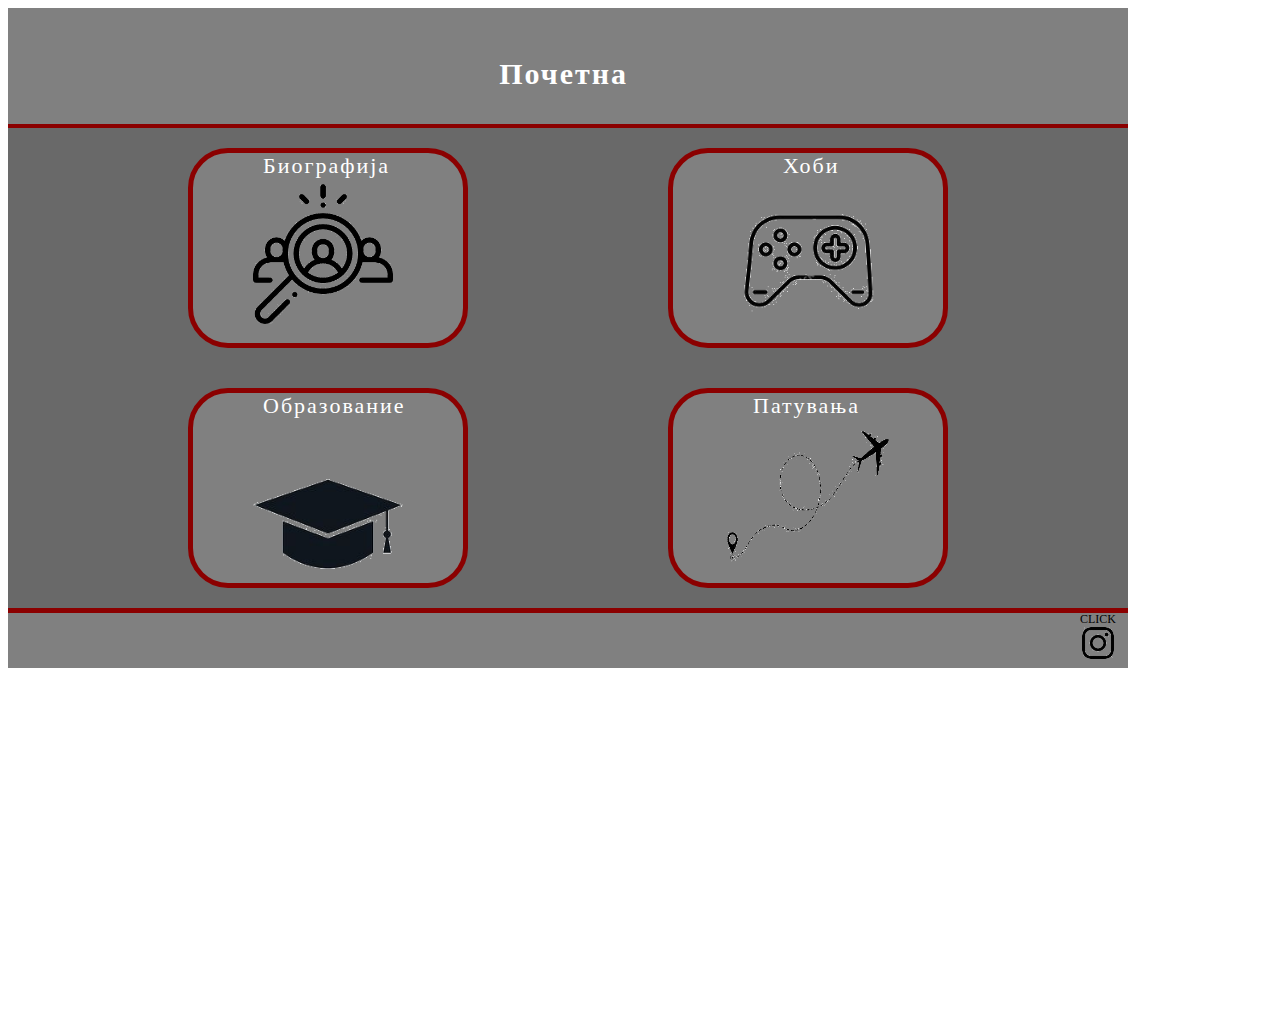
<file: index.html>
<!DOCTYPE html>
<html lang="en">
<head>
    <meta charset="UTF-8">
    <title>Lab4</title>
    <link rel="stylesheet" href="domasnaa.css">
</head>
<body>
<header>

</header>
<div class="all">
    <div class="head">
        <h4>
            <a id="5" class="pomestiseV2" href="pocetna.html" >Почетна</a>
        </h4>
    </div>
    <div class="pocetna1">
        <a id="1" href="biografijaa.html">Биографија</a>
        <img class="bio" src="Recruitment free icons designed by Freepik.png" height="140" width="140"/>
    </div>
    <div class="pocetna2">
        <a id="2" href="hobi.html">Хоби</a>
        <img class="pla" src="hobi.png" height="190" width="190"/>
    </div>
    <div class="pocetna3">
        <a id="3" href="obrazovanie.html">Образование</a>
        <img class="obr" src="obrazovanie.png" height="200" width="200"/>
    </div>
    <div class="pocetna4">
        <a id="4" href="patuvanja.html">Патувања</a>
        <img class="avion" src="ddaa.png" height="190" width="190"/>
    </div>
    <div class="pozzAA">

    </div>
</div>
<footer>
    <div class="foot">
        <a href="https://instagram.com/petaarf" target="_blank">
            <img src="8c50893f510ae4bf4a0094d71d8fa674 (1).png" height="60" width="60"/>
        </a>
        <p class="klikk">CLICK</p>
    </div>
</footer>
</body>
</html>
</file>
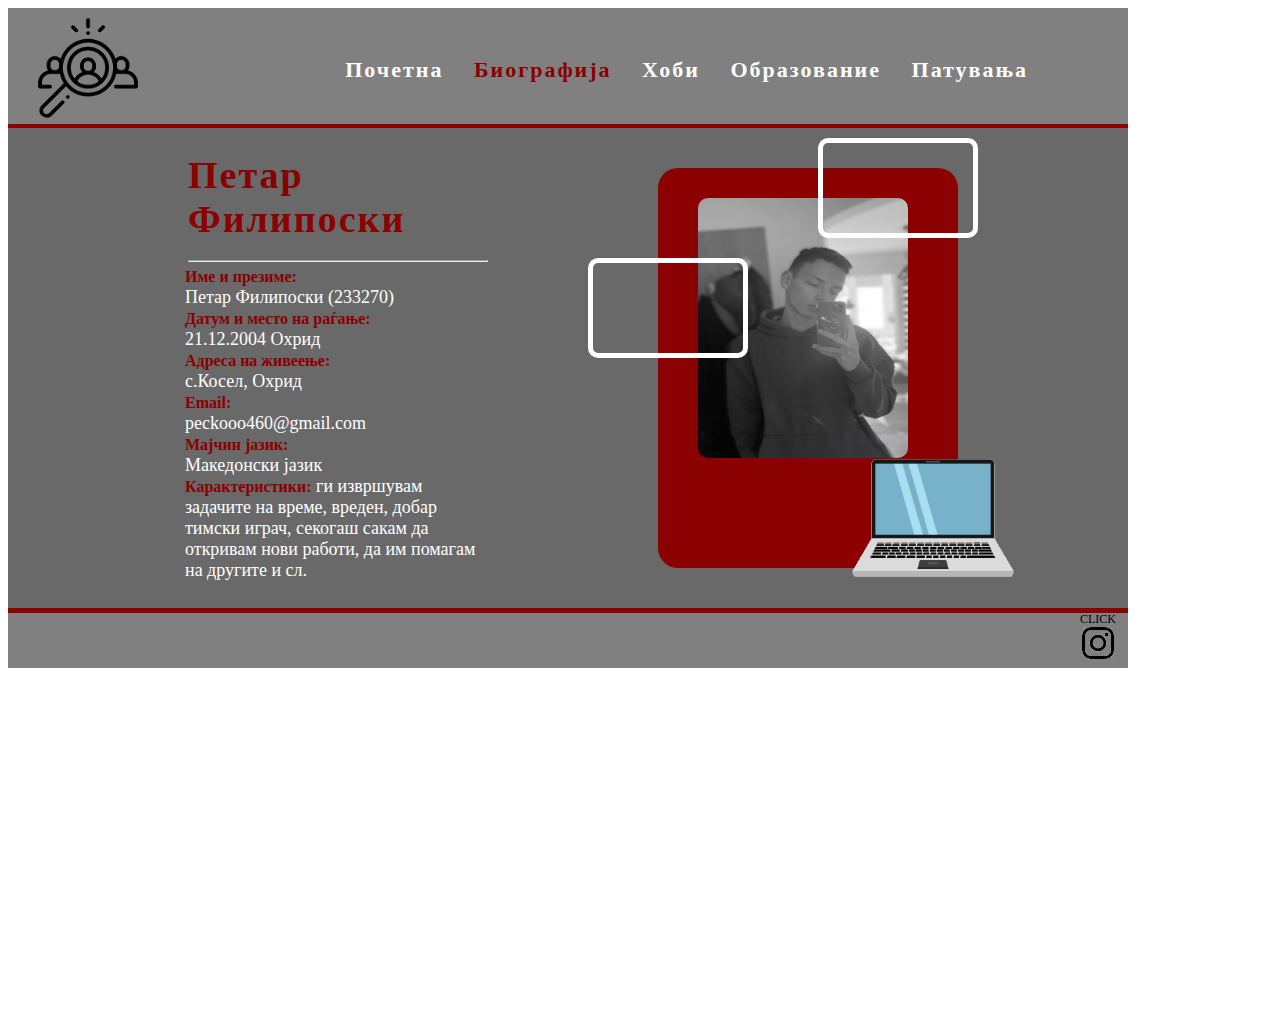
<file: biografijaa.html>
<!DOCTYPE html>
<html lang="en" xmlns="http://www.w3.org/1999/html" xmlns="http://www.w3.org/1999/html">
<head>
    <meta charset="UTF-8">
    <title>Lab4</title>
    <link rel="stylesheet" href="domasnaa.css">
</head>
<body>
<header>

</header>
<div class="all">
    <div class="head">
        <h4>
            <a id="5" href="pocetna.html">Почетна</a>
            <a class="pr" href="biografijaa.html">Биографија</a>
            <a id="2" href="hobi.html">Хоби</a>
            <a id="3" href="obrazovanie.html">Образование</a>
            <a id="4" href="patuvanja.html">Патувања</a>
        </h4>

        <img class="bio" src="Recruitment free icons designed by Freepik.png" height="100" width="100"/></div>
    <div class="l12">

    </div>
    <div class="l11">
    </div>
    <div class="l10">
        <img src="Laptop Clipart Transparent Background, Laptop, Laptop Clipart, Laptop I PNG Image For Free Download (1).png"
             height="220" width="210"/>
    </div>
    <div class="imee">
        Петар</br>
        Филипоски</br>
        <hr/>
    </div>
    <div class="slikam">
        <img src="sadads.jpg" height="260" width="210"/>
    </div>
    <div class="l9">

    </div>
    <div class="l8">
        <p>
            <b>Име и презиме:</b><br/>
            Петар Филипоски (233270)<br/>
            <b>Датум и место на раѓање:</b> <br/>
            21.12.2004 Охрид<br/>
            <b>Адреса на живеење:</b> <br/>
            с.Косел, Охрид<br/>
            <b>Email:</b> <br/>
            peckooo460@gmail.com<br/>
            <b>Мајчин јазик:</b><br/>
            Македонски јазик<br/>
            <b>Карактеристики:</b> ги извршувам задачите на време, вреден, добар тимски играч, секогаш сакам да
            откривам нови работи, да им помагам на другите и сл.
        </p>
    </div>
</div>
<footer>
    <div class="foot">
        <a href="https://instagram.com/petaarf" target="_blank">
            <img src="8c50893f510ae4bf4a0094d71d8fa674 (1).png" height="60" width="60"/>
        </a>
        <p class="klikk">CLICK</p>
    </div>

</footer>
</body>
</html>
</file>
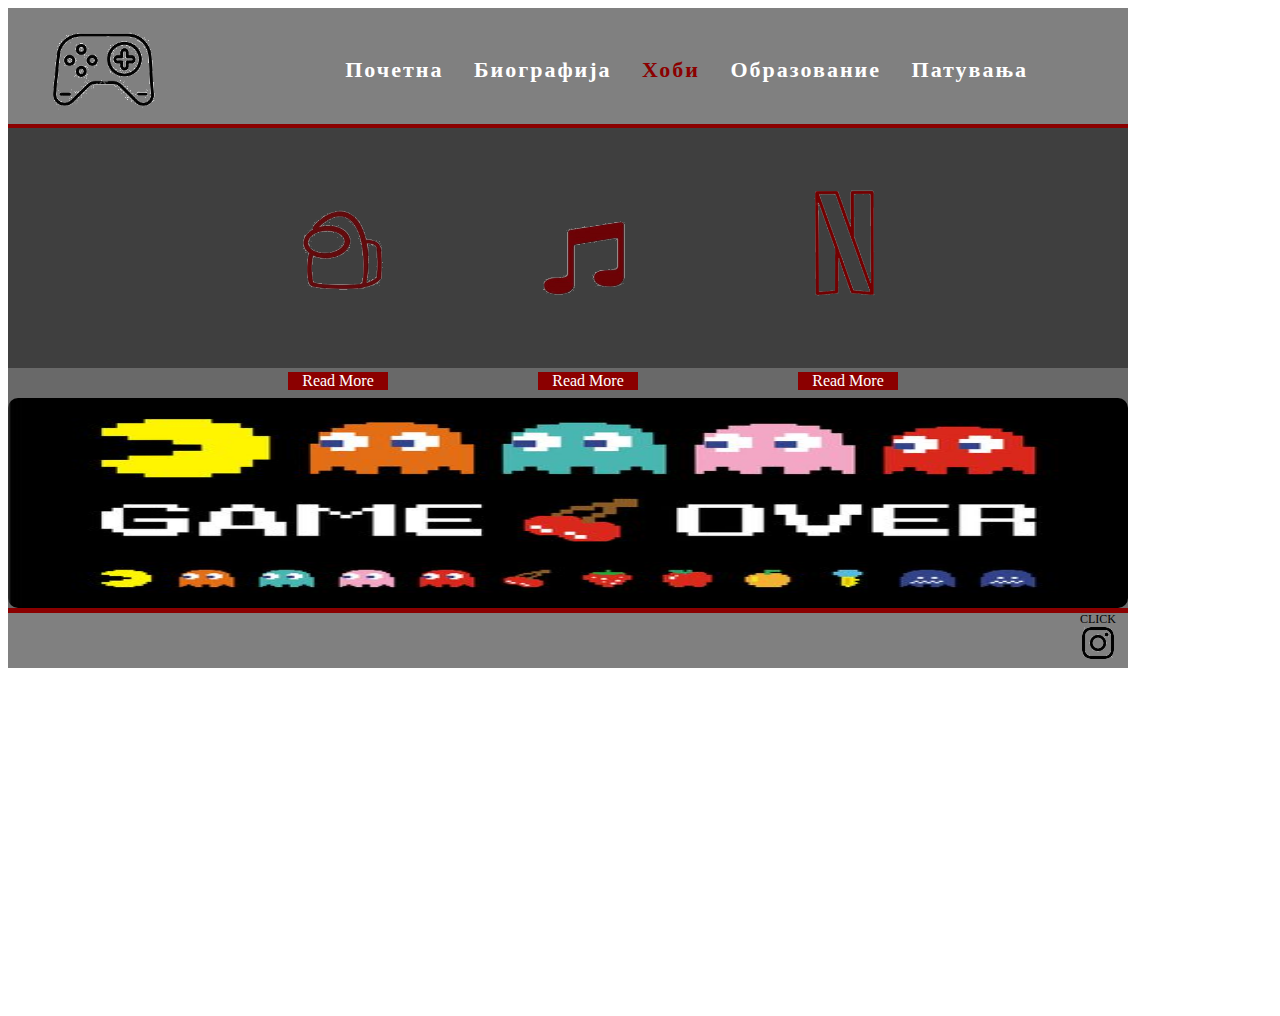
<file: hobi.html>
<!DOCTYPE html>
<html lang="en">
<head>
    <meta charset="UTF-8">
    <title>Lab4</title>
    <link rel="stylesheet" href="domasnaa.css">
</head>
<body>
<header>

</header>
<div class="all">
    <div class="head">
        <h4>
            <a id="5" href="pocetna.html">Почетна</a>
            <a id="1" href="biografijaa.html">Биографија</a>
            <a id="2" href="hobi.html" class="pr">Хоби</a>
            <a id="3" href="obrazovanie.html">Образование</a>
            <a id="4" href="patuvanja.html">Патувања</a>
        </h4>
        <img class="pla" src="hobi.png" height="150" width="150"/>
    </div>
    <div class="l4">
        <input id="input" type="checkbox">
        <img src="ig1.png" height="450" width="350"/>
        <div class="cont1">
            <h2>Online игри</h2>
            <p>
                Најголемиот дел од моето слободно време го поминувам во играње игри.<br/>
                Едни од повеќето игри кои ги играм online се:
                Mortal Combat, Paladins, Minecraft, Among Us, Counter-Strike и сл.
                Преку овие игри имам стекнато многу нови пријателства, така што тие не се само за забава
                туку нудат можности и за запoзнавање нови пријатели.
            </p>
            <p id="tekstt">
            </p>
            <label class="lab2" for="input">Show less</label>
        </div>
        <label class="lab1" for="input">Read More</label>
    </div>
    <div class="l3">
        <input id="input2" type="checkbox">
        <img class="pomestise" src="ig2.png" height="300" width="300"/>
        <div class="cont2">
            <h2>Музика</h2>
            <p>
                Покрај играњето игри, исто така јас голем дел од времето сакам да слушам музика.
                Слушам различни шанрови, меѓу кои најмногу слушам српски и тоа: Relja, Klinac, Nucci...
                А од англиските пеачи: The weeknd, Eminem.. а додека пак од нашите го слушам Тоше Проески.
            </p>
            <p id="tekstt2">
            </p>
            <label class="lab4" for="input2">Show less</label>
        </div>
        <label class="lab3" for="input2">Read More</label>
    </div>
    <div class="l2">
        <input id="input3" type="checkbox">
        <img src="igr3.png" height="150" width="150"/>
        <div class="cont3">
            <h2>Филмови</h2>
            <p>
                Моите омилени жанрови на филмови се хорор, фантазија и комедија.
                Меѓу моите најомилени би ги издвоил следниве: The Maze Runner,
                The Hunger Games, The Conjuring, Anabell , Scream, Marrow Bone и други.
            </p>
            <p id="tekstt3">
            </p>
            <label class="lab5" for="input3">Show less</label>
        </div>
        <label class="lab6" for="input3">Read More</label>
    </div>
    <div class="crn">

    </div>
    <div class="gmov">
        <img class="apst" src="pozadinaH.jpg" height="210" width="1120"/>
    </div>
</div>
<footer>
    <div class="foot">
        <a href="https://instagram.com/petaarf" target="_blank">
            <img src="8c50893f510ae4bf4a0094d71d8fa674 (1).png" height="60" width="60"/>
        </a>
        <p class="klikk">CLICK</p>
    </div>
</footer>
</body>
</html>
</file>
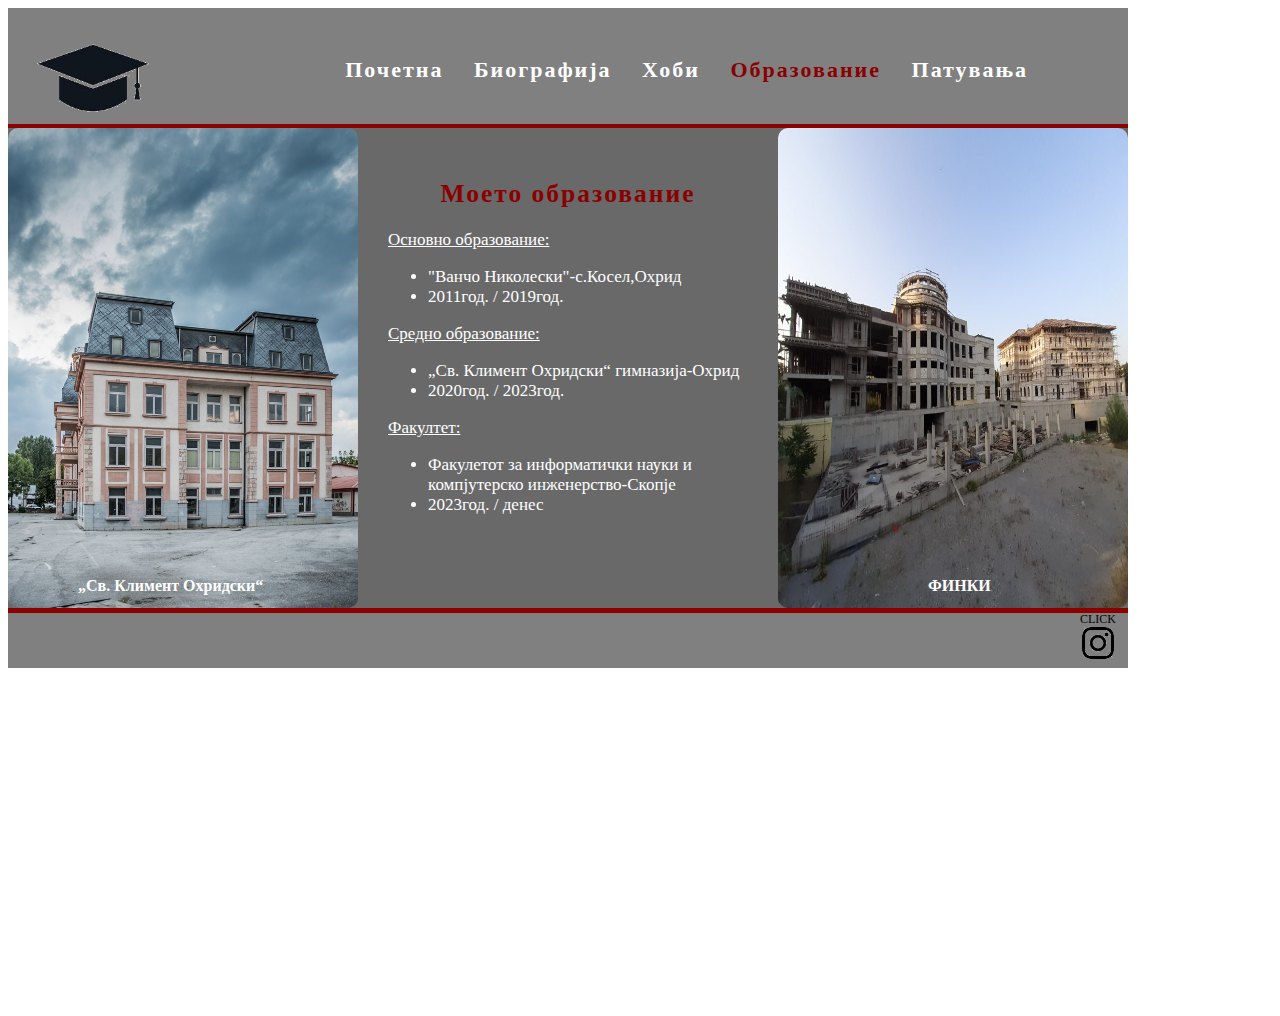
<file: obrazovanie.html>
<!DOCTYPE html>
<html lang="en">
<head>
    <meta charset="UTF-8">
    <title>Lab4</title>
    <link rel="stylesheet" href="domasnaa.css">
</head>
<body>
<header>

</header>
<div class="all">
    <div class="head">
        <h4>
            <a id="5" href="pocetna.html">Почетна</a>
            <a id="1" href="biografijaa.html">Биографија</a>
            <a id="2" href="hobi.html">Хоби</a>
            <a id="3" href="obrazovanie.html" class="pr">Образование</a>
            <a id="4" href="patuvanja.html">Патувања</a>
        </h4>
        <img class="obr" src="obrazovanie.png" height="150" width="150"/>
    </div>
    <div class="l33">
        <img src="обр1.png" height="480" width="350"/>
        <p>„Св. Климент Охридски“</p>
    </div>
    <div class="l34">
        <img src="обр2.jpg" height="480" width="350"/>
        <p>ФИНКИ</p>
    </div>
    <div class="l35">
        <h2>Моето образование</h2>
        <p>
            <u>Основно образование:</u><br/>
        <ul>
            <li>"Ванчо Николески"-с.Косел,Охрид</li>
            <li>2011год. / 2019год.</li>
        </ul>
        <u>Средно образование:</u>
        <ul>
            <li>„Св. Климент Охридски“ гимназија-Охрид</li>
            <li>2020год. / 2023год.</li>
        </ul>
        <u>Факултет:</u>
        <ul>
            <li>Факулетот за информатички науки и компјутерско инженерство-Скопје</li>
            <li>2023год. / денес</li>
        </ul>
        </p>
    </div>
</div>
<footer>
    <div class="foot">
        <a href="https://instagram.com/petaarf" target="_blank">
            <img src="8c50893f510ae4bf4a0094d71d8fa674 (1).png" height="60" width="60"/>
        </a>
        <p class="klikk">CLICK</p>
    </div>
</footer>
</body>
</html>
</file>
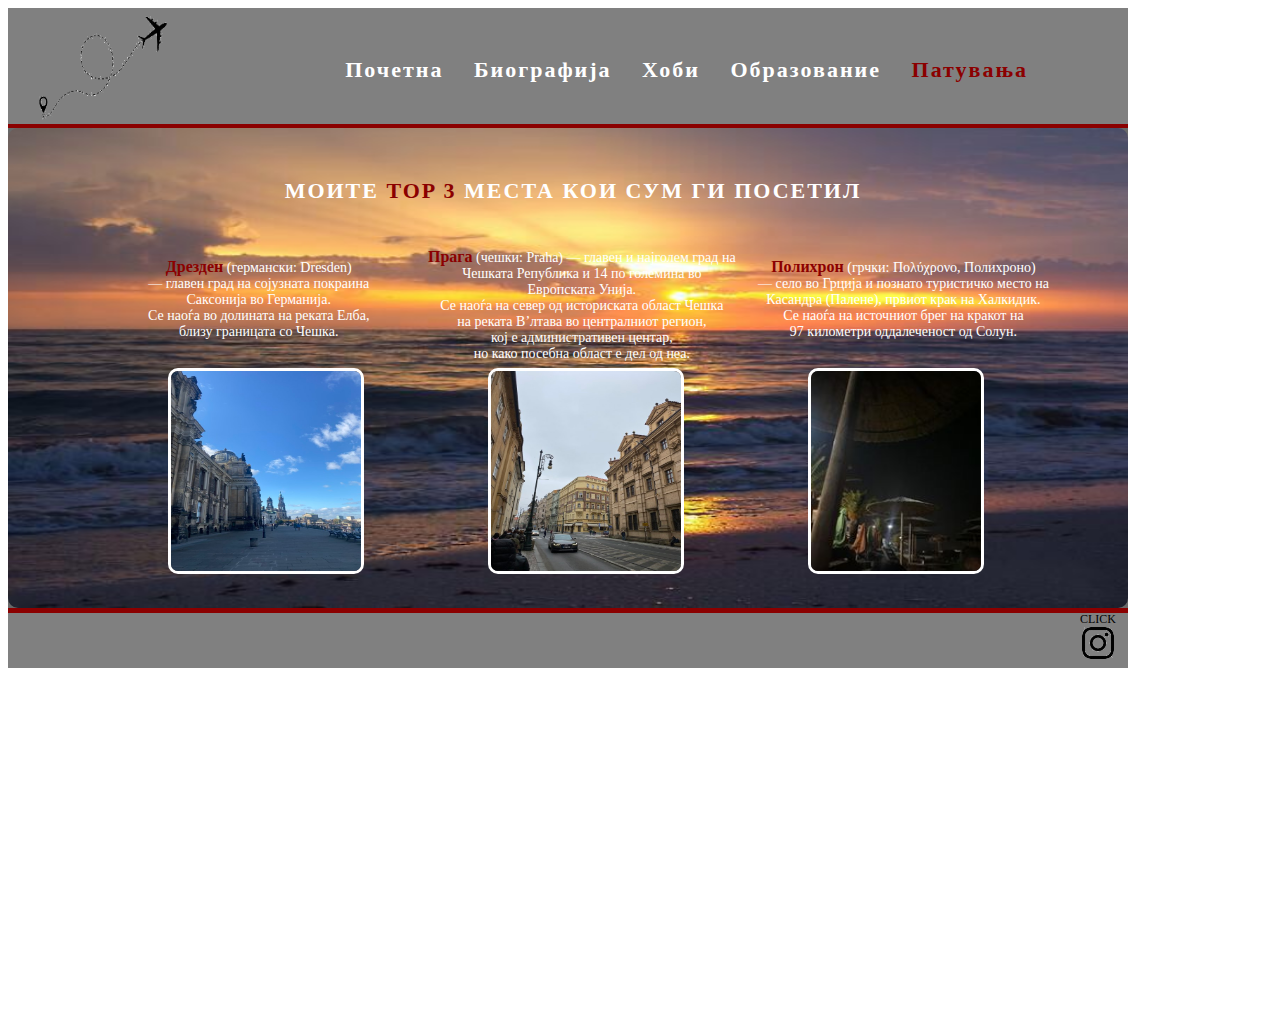
<file: patuvanja.html>
<!DOCTYPE html>
<html lang="en">
<head>
    <meta charset="UTF-8">
    <title>Lab4</title>
    <link rel="stylesheet" href="domasnaa.css">
</head>
<body>
<header>

</header>
<div class="all">
    <div class="head">
        <h4>
            <a id="5" href="pocetna.html">Почетна</a>
            <a id="1" href="biografijaa.html">Биографија</a>
            <a id="2" href="hobi.html">Хоби</a>
            <a id="3" href="obrazovanie.html">Образование</a>
            <a id="4" href="patuvanja.html" class="pr">Патувања</a>
        </h4>
        <img class="avion" src="ddaa.png" height="150" width="150"/>
    </div>
    <img src="Finding Your Heart _ by EverettHouser.jpg" height="480" width="1120"/>
    <span id="top3">МОИТЕ <span id="top3v2">TOP 3</span> МЕСТА КОИ СУМ ГИ ПОСЕТИЛ</span>
    <div class="l7">

        <img src="pat.jpg" height="200" width="170"/>
        <p class="l7text">
            <b>Полихрон</b> (грчки: Πολύχρονο, Полихроно)<br/>
            — село во Грција и познато туристичко место на<br/>
            Касандра (Палене), првиот крак на Халкидик.<br/>
            Се наоѓа на источниот брег на кракот на <br/>
            97 километри оддалеченост од Солун.
        </p>
    </div>
    <div class="l6">
        <img src="download.jpg" height="200" width="190"/>
        <p class="l6text">
            <b>Дрезден</b> (германски: Dresden) <br/>
            — главен град на сојузната покраина <br/>
            Саксонија во Германија.<br/>
            Се наоѓа во долината на реката Елба,<br/>
            близу границата со Чешка.
        </p>
    </div>
    <div class="l5">
        <img src="download (1).jpg" height="200" width="190"/>
        <p class="l5text">
            <b>Прага</b> (чешки: Praha) — главен и најголем град на <br/>
            Чешката Република и 14 по големина во <br/>
            Европската Унија.<br/>
            Се наоѓа на север од историската област Чешка<br/>
            на реката В’лтава во централниот регион,<br/>
            кој е административен центар,<br/> но како посебна област е дел од неа.
        </p>
    </div>
</div>
<footer>
    <div class="foot">
        <a href="https://instagram.com/petaarf" target="_blank">
            <img src="8c50893f510ae4bf4a0094d71d8fa674 (1).png" height="60" width="60"/>
        </a>
        <p class="klikk">CLICK</p>
    </div>
</footer>
</body>
</html>
</file>
<file: domasnaa.css>
body{
    width: 1120px;
    height: 1000px;
}
head .pr:hover,
head .pr:active{
    color: green;
    background-color: black;
}
.pr {
    color: darkred;
    border-radius: 5px;
}
.all{
    display: grid;
    grid-template-rows: repeat(5,120px);
    grid-template-columns: repeat(7,160px);
    background-color:dimgray;
}
.head{
    border-bottom: 4px solid darkred;
    color: white;
    grid-column: 1 / 8;
    grid-row: 1/ 2;
    background-color: grey;
}
h4 {
    font-size: 22px;
    float: right;
    word-spacing: 25px;
    padding-right: 100px;
    padding-top: 20px;
    text-decoration: none;
}
a{
    font-family: fantasy;
    letter-spacing: 2px;
    text-decoration:none;
    color: white;
}

a:hover{
     color: darkred;
}
.active{
background: green;
}
.obr{
    margin-top: -70px;
    margin-left: 10px;
}
.l12 {
    grid-row: 2 / 6;
    grid-column: 5 / 7;
    background: darkred;
    margin: 10px;
    margin-top: 40px;
    margin-bottom: 40px;
    border-radius: 20px;}
.l10 {
    grid-row: 4 / 6;
    grid-column: 6 /8 ;
    margin-top: 40px;
    margin-left: 20px;
}
.imee{
    font-family: fantasy;
    letter-spacing: 2px;
    grid-row: 2/3;
    grid-column: 2/4;
    color: darkred;
    font-size: 38px;
    font-weight: bold;
    padding-left: 20px;
    padding-top: 25px;}
.slikam{
    grid-column: 5 / 7;
    grid-row: 2 / 5;
    margin-top: 70px;
    margin-left: 50px;}
img {
    border-radius: 10px;
}
#ind{
    font-size: 20px;
    padding-top: 100px;
}
.l9{
    grid-row: 2 /3 ;
    grid-column: 6 / 7;
    border: 5px solid white;
    margin: 10px;
    margin-right: -10px;
    border-radius: 10px;
}
.l8 {
    grid-column: 2 / 4;
    grid-row:  3 / 6;
    color: white;
    text-align: justify-all;
    padding-left: 17px;
    font-size: 18px;
}
.l11 {
    grid-row: 3 / 4;
    grid-column: 4 / 6;
    border: 5px solid white;
    border-radius: 10px;
    margin: 10px;
    margin-left: 100px;
    margin-right: 60px;
    position: relative;
}
.head img {
    padding-top: 65px;
}
.avion {
    position: relative;
    float: left;
    margin-top: -70px;
    margin-left: 20px;
}
.pla{
    position: relative;
    float: left;
    margin-top: -80px;
    margin-left: 20px;
}
.bio{
    margin-top: -55px;
    margin-left: 30px;
}
.foot {
    background-color: gray;
    border-top: 5px solid darkred ;
    width: 1120px;
    height: 55px;
}
.l7 {
    grid-row: 4 / 6;
    grid-column: 6 / 7;
}
.l7 img {
    border: 3px solid white;
}
.l6{
    grid-row: 4 / 6 ;
    grid-column: 2 / 3;
}
.crn{
    grid-row: 2 / 4;
    grid-column:  1/ 8 ;
    background-color: black;
    opacity: 40%;
    position: relative;
}
.l6 img {
    border: 3px solid white;
}
.l5 {
    grid-row: 4 / 6 ;
    grid-column: 4 / 5;
}
.l7text{
    position: absolute;
    margin-top: -320px;
    font-size: 14px;
    text-align: center;
    margin-left: -50px;
    color: white;
}
.l6text{
    position: absolute;
    margin-top: -320px;
    font-size: 14px;
    text-align: center;
    color: white;
    margin-left: -20px;
}
#top3{
    color: white;
    text-align: center;
    margin-top: 50px;
    margin-right: -650px;
    font-weight: bold;
    font-size: 22px;
    font-family: fantasy;
    letter-spacing: 2px;
}
#top3v2{
    color: darkred;
}
.l5text{
    position: absolute;
    margin-top: -330px;
    font-size: 14px;
    text-align: center;
    color: white;
    margin-left: -60px;
}
.l5 img {
    border: 3px solid white;
}
b {
    font-size: 16px;
    color: darkred;
}
.foot img {
    float: right;
}
.l4{
    grid-row: 2 / 4;
    grid-column: 2 /4;
    position:relative;
}
.l3 {
    grid-row:  2 /4;
    grid-column: 4 /5 ;
    position:relative;
}
.pomestise {
    margin-top: -20px;
    margin-left: -50px;
}
.l2 {
    grid-row: 2 / 4;
    grid-column: 6 / 7 ;
    margin-top: 40px;
    position:relative;
}
.klikk {
    float: right;
    margin-top: -1px;
    margin-right: -48px;
    font-size: 12px;
}
.l33 p {
    font-weight: bold;
    margin-top: -35px;
    margin-left: 70px;
    color: white;
}
.l34 p{
    font-weight: bold;
    margin-top: -35px;
    margin-left: 150px;
    color: white;
}
.l2 img{
margin-left: -35px;
}
#input {
    display: none;
}
#input2 {
    display: none;
}
#input3 {
    display: none;
}
label{
    cursor: pointer;
    color: white;
    background-color: darkred;
}
.cont1{
    display: none;
}
.cont2{
    display: none;
}
.cont3 {
    display: none;
}
.gmov{
    margin-top: 30px;
    width: 1120px;
    height: 210px;
}
.lab2{
    display: flex;
    margin-top: -130px;
    width: 100px;
    justify-content: center;
    margin-left: 100px;
}
h2{
    text-align: center;
}
.cont1{
    margin-top: 100px;
    background-color: white;
    border-radius: 10px;
    font-size: 16px;
    padding: 15px;
    border: 3px solid black;

}
.cont2 {
    background-color: white;
    border-radius: 10px;
    width: 250px;
    font-size: 16px;
    padding: 15px;
    border: 3px solid black;
}
.cont3 {
    background-color: white;
    border-radius: 10px;
    width: 250px;
    font-size: 16px;
    padding: 15px;
    margin-left: -40px;
    border: 3px solid black;
}
#tekstt{
    padding-top: 100px;
}
#input:checked ~ .cont1 {
    display: block;
}
#input2:checked ~ .cont2 {
    display: inline-block;
}
#input2:checked ~ label{
    display: none;
}
#input:checked ~ label{
    display: none;
}
#input3:checked ~ .cont3 {
    display: block;
}
#input3:checked ~ label{
    display: none;
}

.lab1{
    display: flex;
    margin-top: -100px;
    width: 100px;
    margin-left: 120px;
    justify-content: center;
}
.lab3 {
    display: flex;
    width: 100px;
    margin-left: 50px;
    margin-top: -40px;
    justify-content: center;
}
.lab4{
    display: flex;
    width: 100px;
    margin-left: 70px;
    justify-content: center;
}
.lab5 {
    display: flex;
    width: 100px;
    margin-left: 70px;
    margin-top: 40px;
    justify-content: center;
}
.lab6 {
    display: flex;
    width: 100px;
    margin-top: 50px;
    margin-left: -10px;
    justify-content: center;
}
.l4 img {
    margin-top: -110px;
}
.cont1 {
    margin-top: -110px;
}
.cont2 {
    margin-top: -50px;
}
.cont3 {
    margin-top: 40px;
}
.l33 {
    grid-row: 2 / 6;
    grid-column: 1 / 3;
}
.l34 {
    grid-row: 2 / 6;
    grid-column: 6 / 8;
    margin-left: -30px;
}
.l35 h2 {
    color: darkred;
    font-family: fantasy;
    letter-spacing: 2px;
    padding-top: 30px;
}
.l35{
    grid-row: 2 / 6 ;
    grid-column:  3 / 6;
    padding-left: 60px;
    padding-right: 60px;
    color: white;
    font-size: 17px;
}
.pocetna1 {
    grid-row: 2 /4 ;
    grid-column: 2 /4 ;
    background-color: grey;
    margin: 20px;
    border-radius: 40px;
    border: solid 5px darkred;
}
.pocetna1 a{
    padding: 70px;
    font-size: 22px;
}
.pocetna1 img {
    margin-top: 5px;
    margin-left: 60px;
}
.pocetna2 a{
    padding: 110px;
    font-size: 22px;
}
.pocetna2 img{
    margin-top: -15px;
    margin-left: 40px;
}
.pocetna3 a {
    padding: 70px;
    font-size: 22px;
}
.pocetna3 img{
    margin-top: 5px;
    margin-left: 35px;
}
.pocetna4 a {
    padding: 80px;
    font-size: 22px;
}
.pocetna4 img {
    margin-top: -5px;
    margin-left: 40px;
}
.pocetna2 {
    grid-row: 2 / 4 ;
    grid-column: 5 / 7;
    background-color: grey;
    margin: 20px;
    border-radius: 40px;
    border: solid 5px darkred;
}
.pocetna4{
    grid-row: 4 / 6;
    grid-column: 5 /7 ;
    background-color: grey;
    margin: 20px;
    border-radius: 40px;
    border: solid 5px darkred;
}
.pocetna3{
    grid-row: 4 / 6;
    grid-column: 2 / 4;
    background-color: grey;
    margin: 20px;
    border-radius: 40px;
    border: solid 5px darkred;
}
.pomestiseV2 {
    margin-right: 400px;
    font-size: 30px;
}
</file>
